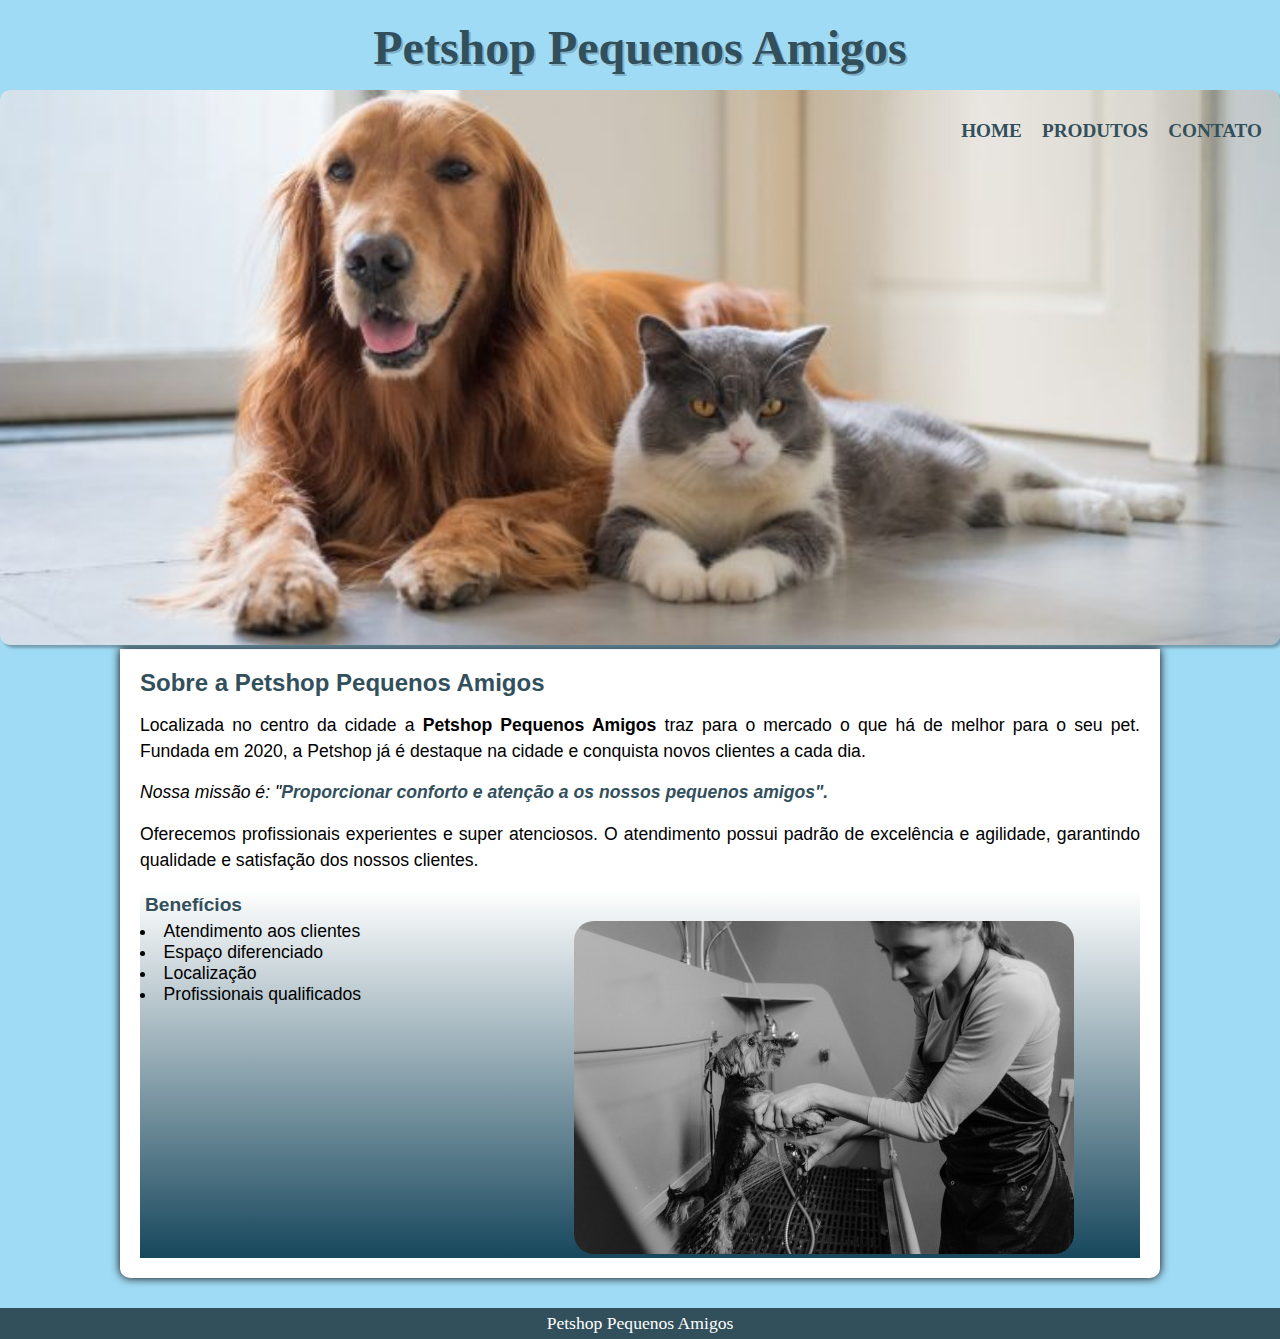
<file: Aula017/index.html>
<!DOCTYPE html>
<html lang="pt-br">
<head>
    <meta charset="UTF-8">
    <meta http-equiv="X-UA-Compatible" content="IE=edge">
    <meta name="viewport" content="width=device-width, initial-scale=1.0">
    <title>Petshop</title>
    <link rel="shortcut icon" href="pets.ico" type="image/x-icon">
    <link rel="stylesheet" href="style.css">
</head>
<body>
    <header>
        <h1>Petshop Pequenos Amigos</h1>
        <div class="caixa">
            <img src="pets.jpg" alt="Pets">
            <nav>
                <a href="#">Home</a>
                <a href="#">Produtos</a>
                <a href="contato.html">Contato</a>
            </nav>
        </div>
    </header>

    <main>
        <h2>Sobre a Petshop Pequenos Amigos</h2>
        <p> Localizada no centro da cidade a <strong>
        Petshop Pequenos Amigos</strong> traz para o mercado o que há
        de melhor para o seu pet. Fundada em 2020,
        a Petshop já é destaque na cidade e conquista
        novos clientes a cada dia.</p>
        <p><em>Nossa missão é: "<strong>Proporcionar 
        conforto e atenção a os nossos pequenos amigos".
        </strong></em></p>
        <p>Oferecemos profissionais experientes e super
        atenciosos. O atendimento possui padrão de
        excelência e agilidade, garantindo qualidade
        e satisfação dos nossos clientes.</p>

        <div class="beneficios">
            <h3>Benefícios</h3>
            <ul>
                <li>Atendimento aos clientes</li>
                <li>Espaço diferenciado</li>
                <li>Localização</li>
                <li>Profissionais qualificados</li>
            </ul>
            <img src="banho.jpg" alt="banho">
        </div>
    </main>
    <footer>
        <p>Petshop Pequenos Amigos</p>
    </footer>
</body>
</html>
</file>
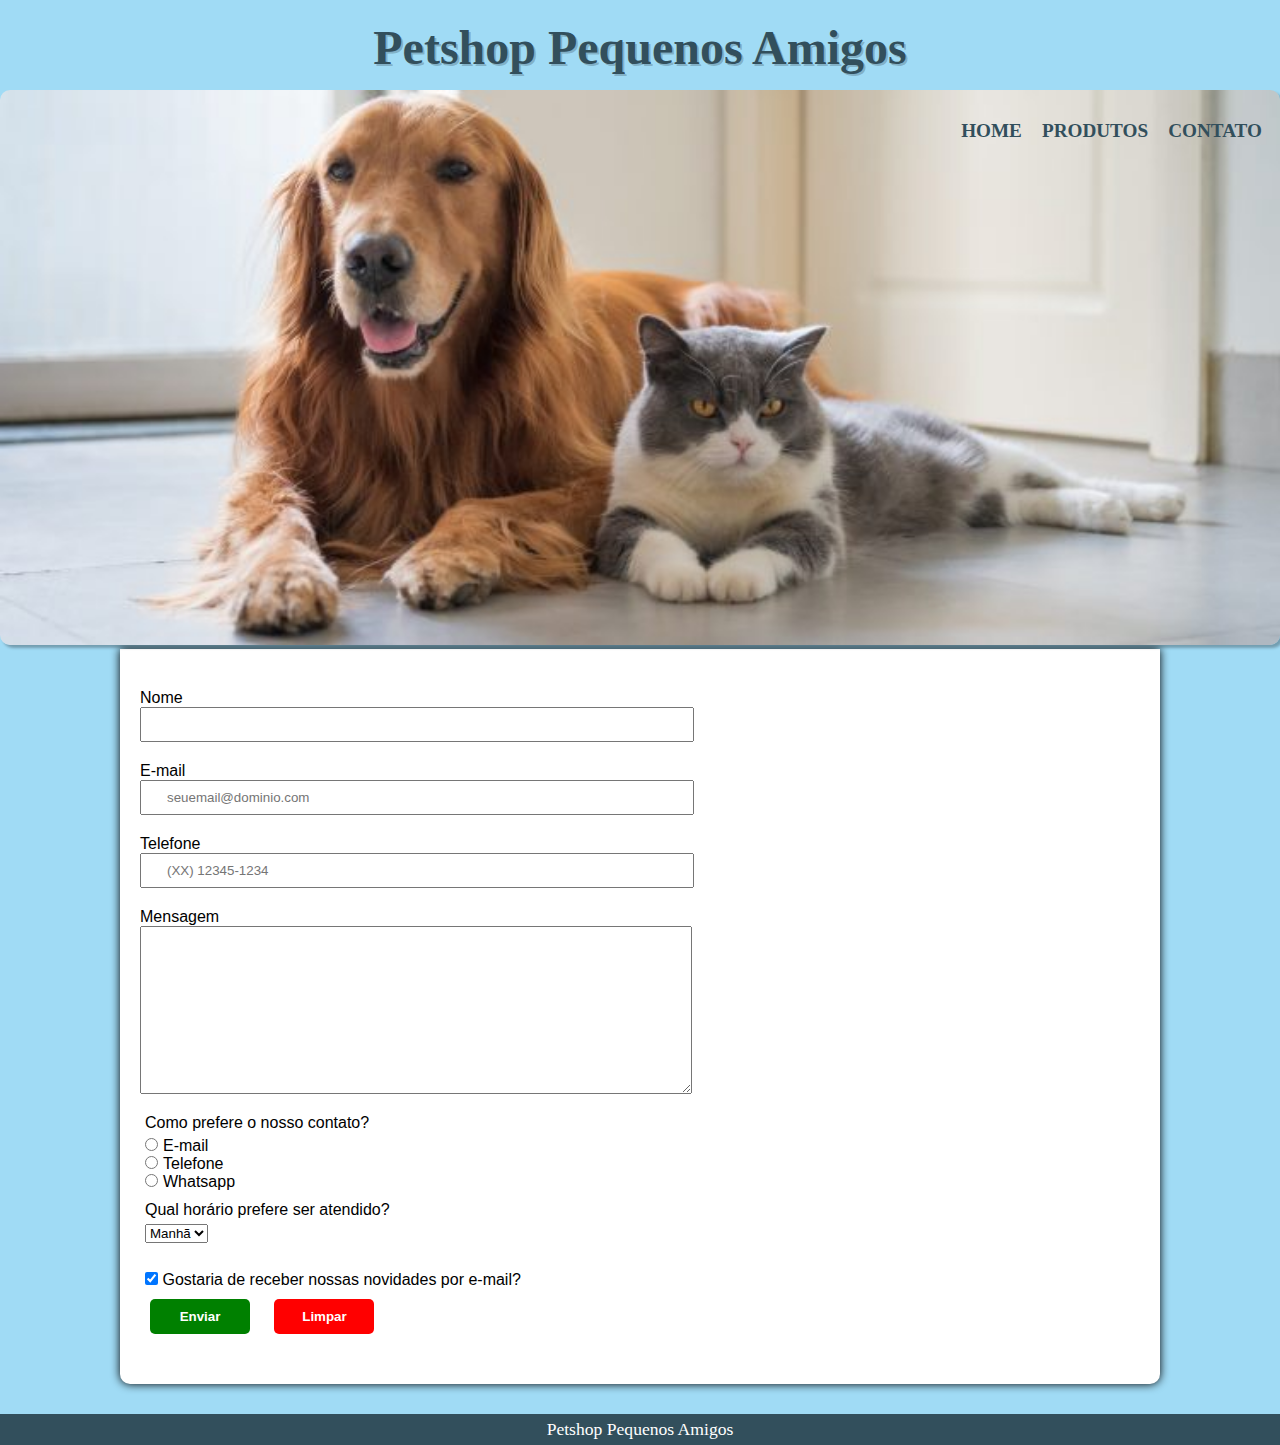
<file: Aula017/contato.html>
<!DOCTYPE html>
<html lang="pt-br">
<head>
    <meta charset="UTF-8">
    <meta http-equiv="X-UA-Compatible" content="IE=edge">
    <meta name="viewport" content="width=device-width, initial-scale=1.0">
    <title>Contato</title>
    <link rel="stylesheet" href="pets.ico" type="image/x-icon">
    <link rel="stylesheet" href="style.css">
</head>
<body>
    <header>
        <h1>Petshop Pequenos Amigos</h1>
        <div class="caixa">
            <img src="pets.jpg" alt="Pets">
            <nav>
                <a href="index.html">Home</a>
                <a href="#">Produtos</a>
                <a href="contato.html">Contato</a>
            </nav>
        </div>
    </header>
    <main>
        <form>
            <label for="inome">Nome</label> <!--Etiqueta-->
            <input type="text" name="nome" id="inome" class="padrao"
            required>
            <label for="iemail">E-mail</label> <!--associação criada através do id-->
            <input type="email" name="email" id="iemail" 
            placeholder="seuemail@dominio.com" class="padrao" required> <!-- placeholder acessibilidade, dá dica-->
            <label for="itelefone">Telefone</label>
            <input type="tel" name="telefone" id="itelefone"
            placeholder="(XX) 12345-1234" class="padrao" required> <!--type tel ja traz teclado de número no smartphone; required torna obrigatório-->
            <label for="imensagem">Mensagem</label>
            <textarea name="mensagem" id="imensagem" 
            cols="50" rows="10" class=padrao required></textarea> <!--tag já vem com os parâmetros para definir coluns e linhas/espeço a ser ocupado-->

            <fieldset class="radio">
                <legend>Como prefere o nosso contato?</legend> <!--Usamos o radio para o usuário poder selecionar-->
                <label for="radio-email"> <input type="radio" 
                name="contato" id="radio-email" class="input-radio">E-mail</label>
               
                <label for="radio-telefone"><input type="radio" 
                name="contato" id="radio-telefone" class="input-radio">Telefone</label>
                
                <label for="radio-wpp"><input type="radio" name="contato"
                id="radio-wpp" class="input-radio">Whatsapp</label>
                <!--nomeia todos iguais para o navegador entender que é o mesmo dado - eleciona só uma bolinha-->
                
            </fieldset> <!--agrupa as opções itens-->
            

            <fieldset>
                <legend>Qual horário prefere ser atendido?</legend> <!--Select abre uma lista de opções-->
                <select name="" id="">
                    <option value="">Manhã</option>
                    <option value="">Tarde</option>
                    <option value="">Noite</option>
                </select>
            </fieldset> <br>

            <!--Situação de sim ou não: usa checkbox-->
            <label class="checkbox" for="inovidades"><input type="checkbox"
            name="novidades" id="inovidades" checked> Gostaria <!--cjeck vem marcado-->
            de receber nossas novidades por e-mail?</label><br>
            

            <!--para enviar o formulário e limpar tudo que foi inserido-->
            <input type="submit" value="Enviar" class="botao enviar"> 
            <input type="reset" value="Limpar" class="botao limpar" >
        </form>
    </main>
    <footer>
        <p>Petshop Pequenos Amigos</p>
    </footer>
</body>
</html>
</file>
<file: Aula017/style.css>
@charset 'UTF-8';

:root {
    --cor1: #a0dbf5;
    --cor2: #37A9DB;
    --cor3: #2A82A8;
    --cor4: #17475C;
    --cor5: #324F5C;
    --fonte-padrao: Arial, Verdana, Helvetica, sans-serif;
}
* {
    margin: 0px;
    padding: 0px;
}
body {
    background-color: var(--cor1);
}
header {
    min-width: 300px;
    max-width: 1500;
    margin: auto;
    padding-top: 20px;
    text-align: center;
}
header h1 {
    font-size: 3em;
    color: var(--cor5);
    margin-bottom: 15px;
    text-shadow: 2px 2px 0px rgba(0, 0, 0, 0.192);
}
header img {
    width: 100%;
    border-radius: 10px;
    box-shadow: 3px 3px 3px rgba(0, 0, 0, 0.288);
}
.caixa {
    position: relative;
    text-align: center;
}
nav {
    position: absolute;
    top: 30px;
    right: 10px;
}
nav a {
    text-transform: uppercase;
    color: var(--cor5);
    font-weight: bold;
    font-size: 1.2em;
    padding: 8px;
    text-decoration: none;
}
nav a:hover {
    color: var(--cor3);
    text-decoration: underline;
}
main {
    background-color: white;
    min-width: 300px;
    max-width: 1000px;
    margin: auto;
    padding: 20px;
    margin-bottom: 30px;
    font-family: var(--fonte-padrao);
    box-shadow: 0px 0px 10px black;
    border-bottom-left-radius: 10px;
    border-bottom-right-radius: 10px;
}
main h2 {
    color: var(--cor5);
}
main p {
    margin: 15px 0px;
    text-align: justify;
    line-height: 1.5em;
    font-size: 1.1em;
}
em strong {
    color: var(--cor5);
    font-weight: bold;
}
.beneficios {
    background-image: linear-gradient(to bottom, transparent, var(--cor4));
}
.beneficios h3 {
    color: var(--cor5);
    font-weight: bold;
    font-size: 1.2em;
    padding: 5px;
}
.beneficios ul {
    font-size: 1.1em;
    display: inline-block; /* alinhamento*/
    vertical-align: top;
    width: 35%; /*porcentagem da caixa ocupada pelo item*/
    margin-right: 8%;
    list-style-position: inside;
}
.beneficios img {
    width: 50%;
    border-radius: 20px;
}
footer {
    background-color: var(--cor5);
    color: white;
    text-align: center;
    padding: 5px;
    font-size: 1.1em;
}
form {
    margin: 20px 0px;
}
.padrao { /*classe criada só p pegar os inputs iniciais*/
    display: block; /*padroniza pq o automático é in line*/
    margin: 0px 0px 20px;
    padding: 8px 25px;
    width: 50%; /* parte ocupada da área*/
}
fieldset {
    margin: 5px 0px;
    padding: 5px;
    border: 0; /*já vem na tag como padrão quando agrupa*/
}
.radio {    
    display: grid; /*pra deixar um embaixo do outro*/
}
.input-radio {
    margin: 0px 5px 0px 0px; 
}
.checkbox {
    margin: 15px 5px;
}
.botao {
    width: 10%;
    color: white;
    font-weight: bold; 
    border: none;
    padding: 10px 0px;
    margin: 10px;
    border-radius: 5px;
    cursor: pointer; /*muda mãoziha do mouse*/
}
.limpar {
    background-color: red;
}
.enviar {
    background-color: green;
}
.enviar:hover {
    background-color: darkgreen;
    transform: scale(1.2); /*efeito que destaca o componente*/
}
.limpar:hover {
    background-color: darkred;
    transform: scale(1.2);
}
</file>
